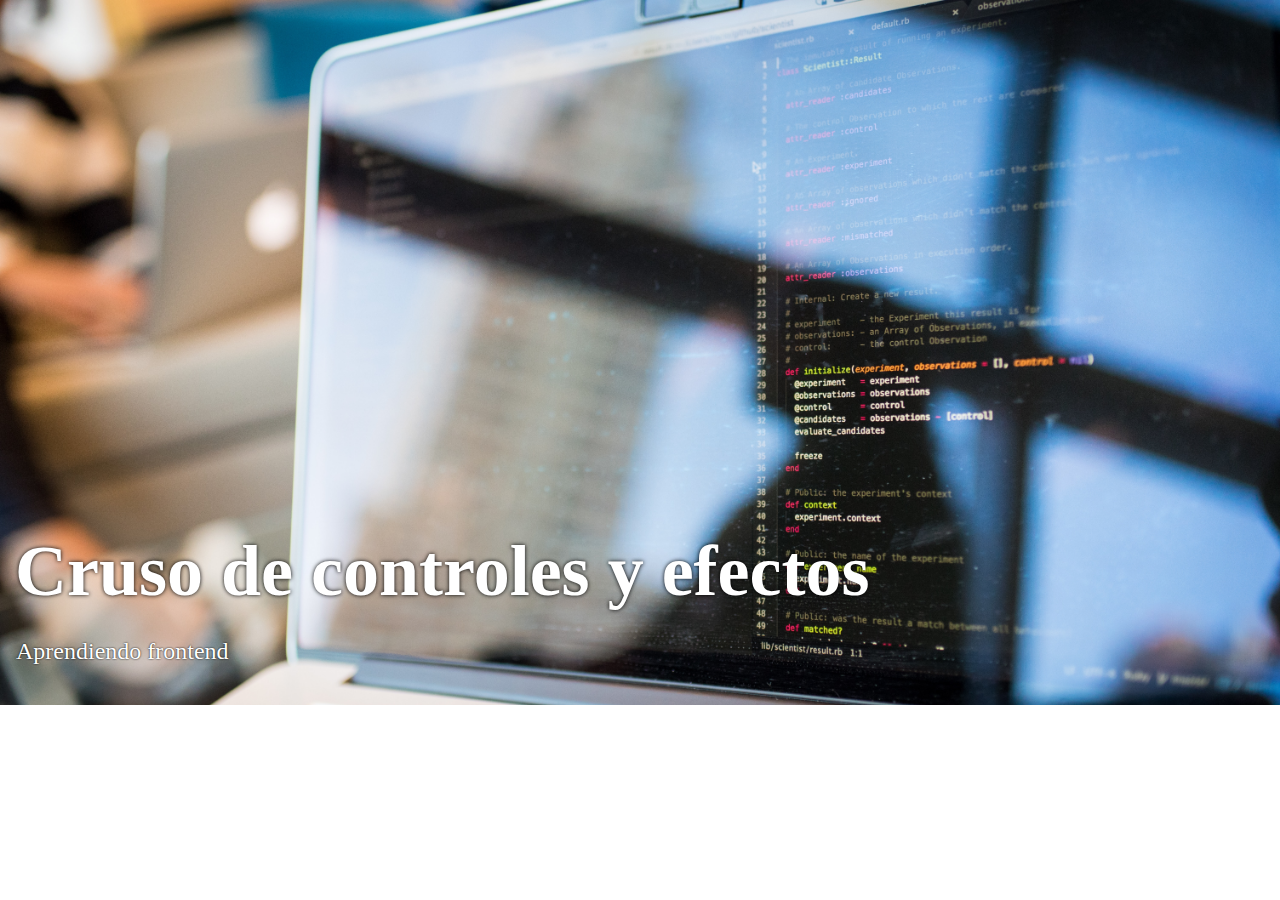
<file: index.html>
<!DOCTYPE html>
<html lang="en">
<head>
    <meta charset="UTF-8">
    <meta name="viewport" content="width=device-width, initial-scale=1.0">
    <link rel="stylesheet" href="./style.css" type="text/css" />
    <title>Hero Images</title>



</head>
<body>
    <header class="hero-image">
        <div>
            <h1>Cruso de controles y efectos</h1>
            <p>Aprendiendo frontend</p>
        </div>
    </header>
    
</body>
</html>
</file>
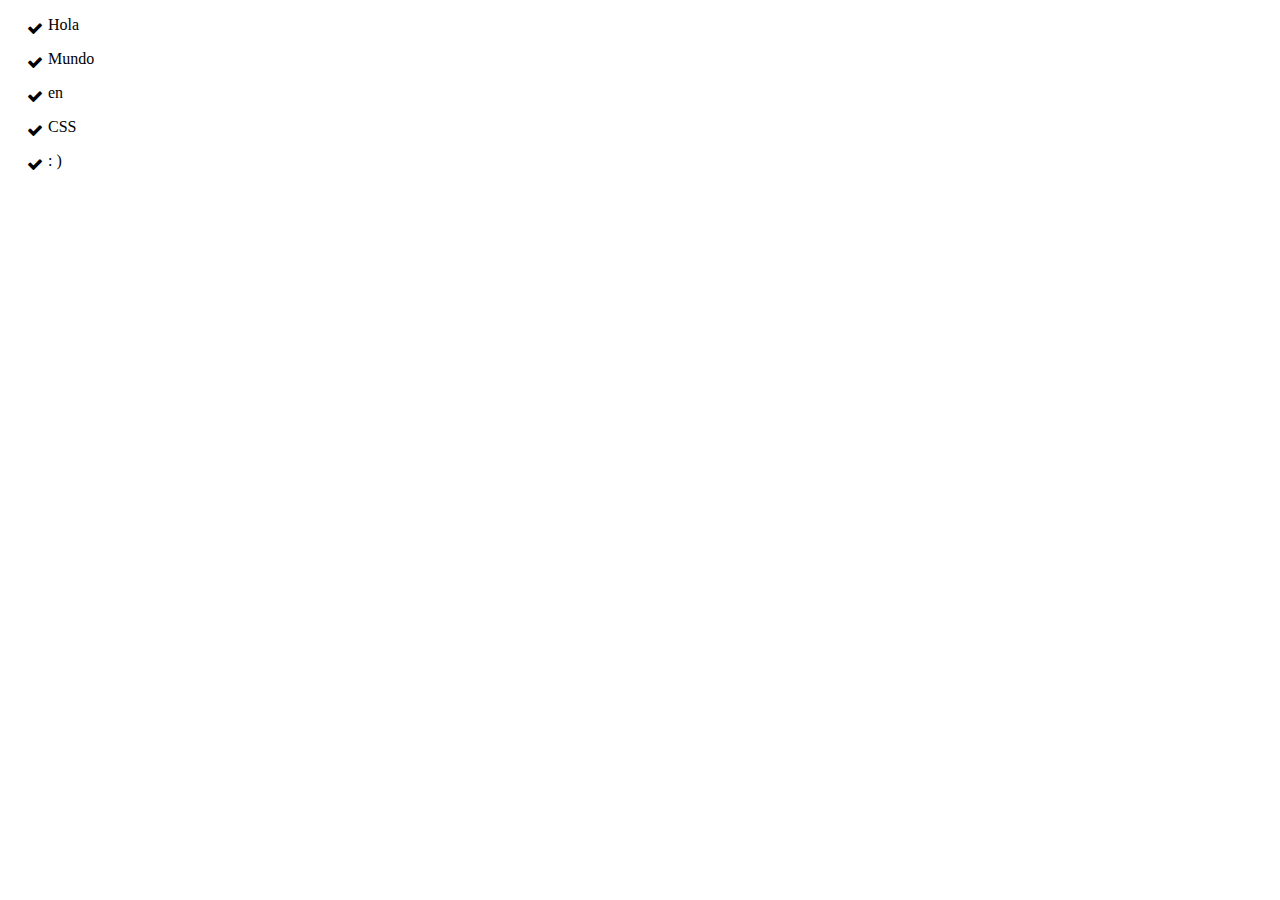
<file: lista/index.html>
<!DOCTYPE html>
<html lang="en">
<head>
    <meta charset="UTF-8">
    <meta name="viewport" content="width=device-width, initial-scale=1.0">
    <title>Lista</title>
    <link rel="stylesheet" href="./style.css" type="text/css" />
    <link rel="stylesheet" href="https://maxcdn.bootstrapcdn.com/font-awesome/4.6.3/css/font-awesome.min.css" />

</head>
<body>
    <ul class="custom-list">
        <li>Hola</li>
        <li>Mundo</li>
        <li>en</li>
        <li>CSS</li>
        <li>: )</li>
    </ul>
</body>
</html>
</file>
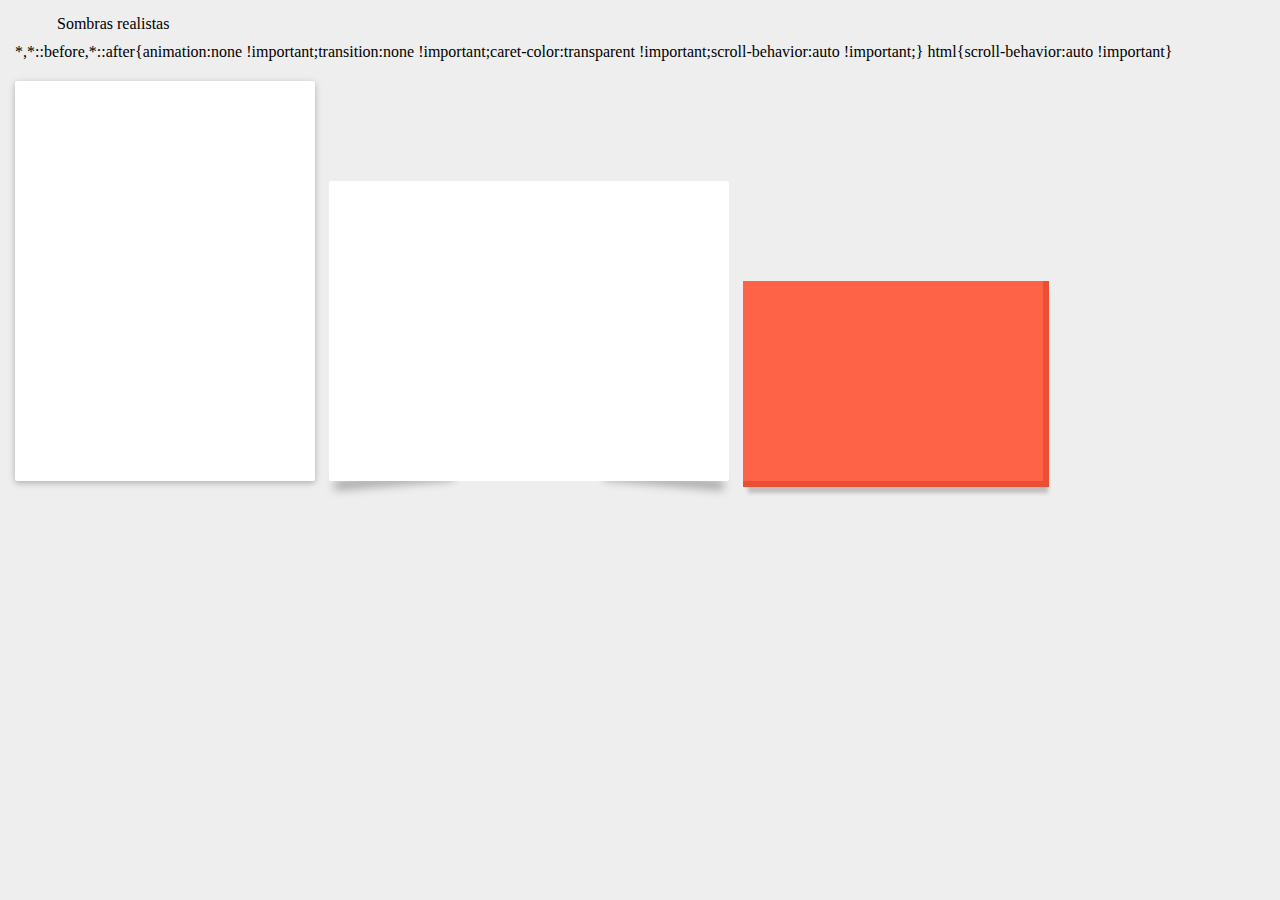
<file: shadows.html>
<!DOCTYPE html>
<html lang="en">
<head>
    <meta charset="UTF-8">
    <meta name="viewport" content="width=device-width, initial-scale=1.0">
    <link rel="stylesheet" href="./styleshadows.css" type="text/css" />
    <title>Sombras realistas </title>
</head>
<body>
    <div class="card">

    </div>
    <div class="card-two">
        
    </div>
    <div class="box-threed"></div>
</body>
</html>
</file>
<file: style.css>
html,body{

    
    margin: 0px;
}
.hero-image{

    height: 75vh;
    background: url('fondo.jpg'),green;
    background-size: cover;
    background-position: center ;
    padding: 15px;
    color: white;
    text-shadow: black;
    display: flex;
    align-items: flex-end;
    
}
.hero-image h1 {
    margin: 0px;
    font-size: 72px;
    text-shadow: 0px 0px 4px #000;
}
.hero-image p {
font-size: 24px;
text-shadow: 0px 0px 2px #000 ;
padding: 1px;
}
</file>
<file: lista/style.css>
.custom-list li{
    list-style-type: none;
    position: relative;
    margin-top: 1em;
}

.custom-list li::before{
    content: "\f00c";
    position: absolute;
    width: .5em;
    height: .5em;
    font-family: FontAwesome;
    left: -1.3em;
    top: .25em;
}
</file>
<file: styleshadows.css>
body{
    background: #eee;
}

.card{

    background: white;
    border-radius: 2px;
    width: 300px;
    height: 400px;
    box-shadow: 0px 2px 5px rgb(0, 0,0 ,.16), 0px 2px 10px  rgb(0, 0,0 ,.12) ;

}
*{
    display: inline-block;
    margin: 5px;
}
.card-two {
    background: white;
    border-radius: 2px;
    width: 400px;
    height: 300px;
    position: relative;
}
.card-two::before, .card-two::after{
    content: "";
    width: 30%;
    height: 10px;

    top: 93%;
    left: 69%;
    transform: rotate(5deg);
    background-color: transparent;
    z-index: -1;
    position: absolute;
    box-shadow: 0px 15px 10px rgb(0,0,0,0.3);
}
.card-two::after{
    left: 1%;
    transform: rotate(-5deg)
}

.box-threed{

    background-color: rgb(255, 99, 71);
    width: 300px;
    height: 200px;
    box-shadow: 3px 3px 0px 3px rgb(235, 79, 51), 5px 12px 4px rgb(0, 0,0 ,.2);
}
.box-threed:active{

    box-shadow: 2px 2px 2px 2px rgb(235, 79, 51), 2px 2px 2px rgb(0, 0,0 ,.2);


}
</file>
